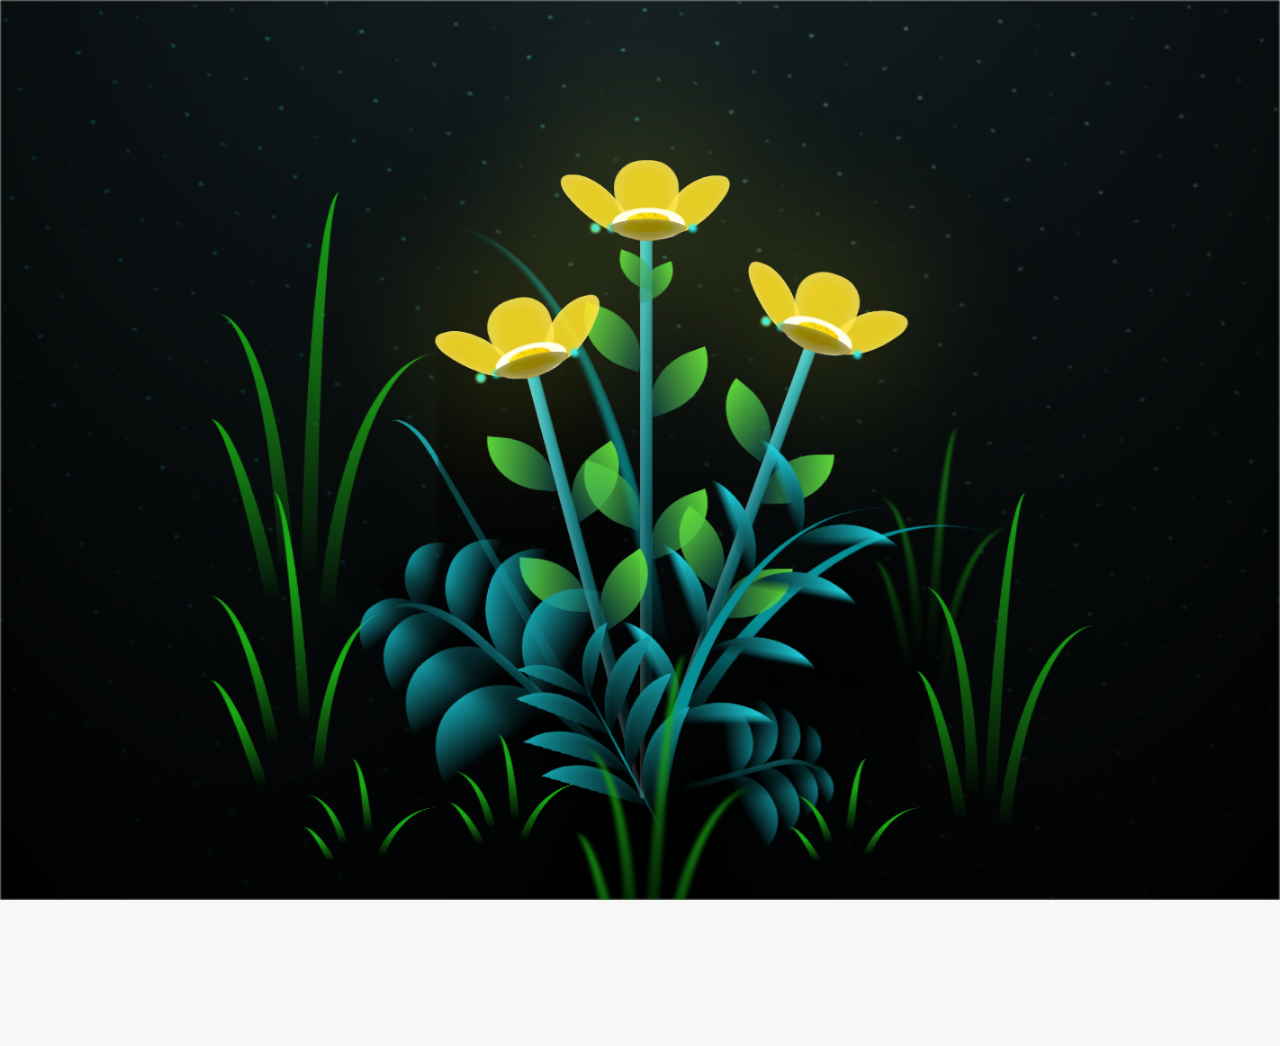
<file: assets/js/14feb.html>
<!DOCTYPE html>
<html lang="es">
  <head>
    <meta charset="UTF-8" />
    <meta http-equiv="X-UA-Compatible" content="IE=edge" />
    <meta name="viewport" content="width=device-width, initial-scale=1.0" />
    <title>❤️Nicole❤️</title>
    <style>
      *,
*::after,
*::before {
  padding: 0;
  margin: 0;
  box-sizing: border-box;
}

:root {
  --dark-color: #000;
}
html, body {
  overflow: hidden;
  height: 100%;
  margin: 0;
}

body {
  display: flex;
  align-items: flex-end;
  justify-content: center;
  min-height: 100vh;
  background-color: var(--dark-color);
  overflow: hidden;
}


.titulo {
  margin-bottom: 180px;
  color: yellow;
  position: absolute;
  top: 20px; 
  left: 50%;
  transform: translateX(-50%); 
  width: 80%;
  font-size: 3vh;
  opacity: 0;
  animation: fadeIn 4s ease-in-out forwards;
  text-align: center;
}
@keyframes fadeIn {
  from {
    opacity: 0;
  }
  to {
    opacity: 1;
  }
}

.night {
  z-index: -1;
  position: absolute;
  left: 50%;
  top: 0;
  transform: translateX(-50%);
  width: 100%;
  height: 100%;
  filter: blur(0.1vmin);
  background-image: radial-gradient(
      ellipse at top,
      transparent 0%,
      var(--dark-color)
    ),
    radial-gradient(
      ellipse at bottom,
      var(--dark-color),
      rgba(145, 233, 255, 0.2)
    ),
    repeating-linear-gradient(
      220deg,
      rgb(0, 0, 0) 0px,
      rgb(0, 0, 0) 19px,
      transparent 19px,
      transparent 22px
    ),
    repeating-linear-gradient(
      189deg,
      rgb(0, 0, 0) 0px,
      rgb(0, 0, 0) 19px,
      transparent 19px,
      transparent 22px
    ),
    repeating-linear-gradient(
      148deg,
      rgb(0, 0, 0) 0px,
      rgb(0, 0, 0) 19px,
      transparent 19px,
      transparent 22px
    ),
    linear-gradient(90deg, rgb(0, 255, 250), rgb(240, 240, 240));
}

.flowers {
  position: relative;
  transform: scale(0.9);
  /*margin-bottom: 100px;
  */
}

@media only screen and (max-width: 600px) {
.flowers {
      font-size: 14px;
      margin-bottom: 35%;
      letter-spacing: 3px;
      transform: scale(1.0);
}

}

.flower {
  position: absolute;
  bottom: 10vmin;
  transform-origin: bottom center;
  z-index: 10;
  --fl-speed: 0.8s;
}
.flower--1 {
  -webkit-animation: moving-flower-1 4s linear infinite;
  animation: moving-flower-1 4s linear infinite;
}
.flower--1 .flower__line {
  height: 70vmin;
  -webkit-animation-delay: 0.3s;
  animation-delay: 0.3s;
}
.flower--1 .flower__line__leaf--1 {
  -webkit-animation: blooming-leaf-right var(--fl-speed) 1.6s backwards;
  animation: blooming-leaf-right var(--fl-speed) 1.6s backwards;
}
.flower--1 .flower__line__leaf--2 {
  -webkit-animation: blooming-leaf-right var(--fl-speed) 1.4s backwards;
  animation: blooming-leaf-right var(--fl-speed) 1.4s backwards;
}
.flower--1 .flower__line__leaf--3 {
  -webkit-animation: blooming-leaf-left var(--fl-speed) 1.2s backwards;
  animation: blooming-leaf-left var(--fl-speed) 1.2s backwards;
}
.flower--1 .flower__line__leaf--4 {
  -webkit-animation: blooming-leaf-left var(--fl-speed) 1s backwards;
  animation: blooming-leaf-left var(--fl-speed) 1s backwards;
}
.flower--1 .flower__line__leaf--5 {
  -webkit-animation: blooming-leaf-right var(--fl-speed) 1.8s backwards;
  animation: blooming-leaf-right var(--fl-speed) 1.8s backwards;
}
.flower--1 .flower__line__leaf--6 {
  -webkit-animation: blooming-leaf-left var(--fl-speed) 2s backwards;
  animation: blooming-leaf-left var(--fl-speed) 2s backwards;
}
.flower--2 {
  left: 50%;
  transform: rotate(20deg);
  -webkit-animation: moving-flower-2 4s linear infinite;
  animation: moving-flower-2 4s linear infinite;
}
.flower--2 .flower__line {
  height: 60vmin;
  -webkit-animation-delay: 0.6s;
  animation-delay: 0.6s;
}
.flower--2 .flower__line__leaf--1 {
  -webkit-animation: blooming-leaf-right var(--fl-speed) 1.9s backwards;
  animation: blooming-leaf-right var(--fl-speed) 1.9s backwards;
}
.flower--2 .flower__line__leaf--2 {
  -webkit-animation: blooming-leaf-right var(--fl-speed) 1.7s backwards;
  animation: blooming-leaf-right var(--fl-speed) 1.7s backwards;
}
.flower--2 .flower__line__leaf--3 {
  -webkit-animation: blooming-leaf-left var(--fl-speed) 1.5s backwards;
  animation: blooming-leaf-left var(--fl-speed) 1.5s backwards;
}
.flower--2 .flower__line__leaf--4 {
  -webkit-animation: blooming-leaf-left var(--fl-speed) 1.3s backwards;
  animation: blooming-leaf-left var(--fl-speed) 1.3s backwards;
}
.flower--3 {
  left: 50%;
  transform: rotate(-15deg);
  -webkit-animation: moving-flower-3 4s linear infinite;
  animation: moving-flower-3 4s linear infinite;
}
.flower--3 .flower__line {
  -webkit-animation-delay: 0.9s;
  animation-delay: 0.9s;
}
.flower--3 .flower__line__leaf--1 {
  -webkit-animation: blooming-leaf-right var(--fl-speed) 2.5s backwards;
  animation: blooming-leaf-right var(--fl-speed) 2.5s backwards;
}
.flower--3 .flower__line__leaf--2 {
  -webkit-animation: blooming-leaf-right var(--fl-speed) 2.3s backwards;
  animation: blooming-leaf-right var(--fl-speed) 2.3s backwards;
}
.flower--3 .flower__line__leaf--3 {
  -webkit-animation: blooming-leaf-left var(--fl-speed) 2.1s backwards;
  animation: blooming-leaf-left var(--fl-speed) 2.1s backwards;
}
.flower--3 .flower__line__leaf--4 {
  -webkit-animation: blooming-leaf-left var(--fl-speed) 1.9s backwards;
  animation: blooming-leaf-left var(--fl-speed) 1.9s backwards;
}
.flower__leafs {
  position: relative;
  -webkit-animation: blooming-flower 2s backwards;
  animation: blooming-flower 2s backwards;
}
.flower__leafs--1 {
  -webkit-animation-delay: 1.1s;
  animation-delay: 1.1s;
}
.flower__leafs--2 {
  -webkit-animation-delay: 1.4s;
  animation-delay: 1.4s;
}
.flower__leafs--3 {
  -webkit-animation-delay: 1.7s;
  animation-delay: 1.7s;
}
.flower__leafs::after {
  content: "";
  position: absolute;
  left: 0;
  top: 0;
  transform: translate(-50%, -100%);
  width: 8vmin;
  height: 8vmin;
  background-color: #f9fd25;
  /* background-color: #fd2525; */
  filter: blur(10vmin);
}
.flower__leaf {
  position: absolute;
  bottom: 0;
  left: 50%;
  width: 8vmin;
  height: 11vmin;
  border-radius: 51% 49% 47% 53%/44% 45% 55% 69%;
  background-color: #253bfd;
  background-color: #fddd25;
  transform-origin: bottom center;
  opacity: 0.9;
  box-shadow: inset 0 0 2vmin rgba(255, 255, 255, 0.5);
}
.flower__leaf--1 {
  transform: translate(-10%, 1%) rotateY(40deg) rotateX(-50deg);
}
.flower__leaf--2 {
  transform: translate(-50%, -4%) rotateX(40deg);
}
.flower__leaf--3 {
  transform: translate(-90%, 0%) rotateY(45deg) rotateX(50deg);
}
.flower__leaf--4 {
  width: 8vmin;
  height: 8vmin;
  transform-origin: bottom left;
  border-radius: 4vmin 10vmin 4vmin 4vmin;
  transform: translate(0%, 18%) rotateX(70deg) rotate(-43deg);
  background-color: #7c6901;
  z-index: 1;
  opacity: 0.8;
}
.flower__white-circle {
  position: absolute;
  left: -3.5vmin;
  top: -3vmin;
  width: 9vmin;
  height: 4vmin;
  border-radius: 50%;
  background-color: #fff;
}
.flower__white-circle::after {
  content: "";
  position: absolute;
  left: 50%;
  top: 45%;
  transform: translate(-50%, -50%);
  width: 60%;
  height: 60%;
  border-radius: inherit;
  background-image: repeating-linear-gradient(
      135deg,
      rgba(0, 0, 0, 0.03) 0px,
      rgba(0, 0, 0, 0.03) 1px,
      transparent 1px,
      transparent 12px
    ),
    repeating-linear-gradient(
      45deg,
      rgba(0, 0, 0, 0.03) 0px,
      rgba(0, 0, 0, 0.03) 1px,
      transparent 1px,
      transparent 12px
    ),
    repeating-linear-gradient(
      67.5deg,
      rgba(0, 0, 0, 0.03) 0px,
      rgba(0, 0, 0, 0.03) 1px,
      transparent 1px,
      transparent 12px
    ),
    repeating-linear-gradient(
      135deg,
      rgba(0, 0, 0, 0.03) 0px,
      rgba(0, 0, 0, 0.03) 1px,
      transparent 1px,
      transparent 12px
    ),
    repeating-linear-gradient(
      45deg,
      rgba(0, 0, 0, 0.03) 0px,
      rgba(0, 0, 0, 0.03) 1px,
      transparent 1px,
      transparent 12px
    ),
    repeating-linear-gradient(
      112.5deg,
      rgba(0, 0, 0, 0.03) 0px,
      rgba(0, 0, 0, 0.03) 1px,
      transparent 1px,
      transparent 12px
    ),
    repeating-linear-gradient(
      112.5deg,
      rgba(0, 0, 0, 0.03) 0px,
      rgba(0, 0, 0, 0.03) 1px,
      transparent 1px,
      transparent 12px
    ),
    repeating-linear-gradient(
      45deg,
      rgba(0, 0, 0, 0.03) 0px,
      rgba(0, 0, 0, 0.03) 1px,
      transparent 1px,
      transparent 12px
    ),
    repeating-linear-gradient(
      22.5deg,
      rgba(0, 0, 0, 0.03) 0px,
      rgba(0, 0, 0, 0.03) 1px,
      transparent 1px,
      transparent 12px
    ),
    repeating-linear-gradient(
      45deg,
      rgba(0, 0, 0, 0.03) 0px,
      rgba(0, 0, 0, 0.03) 1px,
      transparent 1px,
      transparent 12px
    ),
    repeating-linear-gradient(
      22.5deg,
      rgba(0, 0, 0, 0.03) 0px,
      rgba(0, 0, 0, 0.03) 1px,
      transparent 1px,
      transparent 12px
    ),
    repeating-linear-gradient(
      135deg,
      rgba(0, 0, 0, 0.03) 0px,
      rgba(0, 0, 0, 0.03) 1px,
      transparent 1px,
      transparent 12px
    ),
    repeating-linear-gradient(
      157.5deg,
      rgba(0, 0, 0, 0.03) 0px,
      rgba(0, 0, 0, 0.03) 1px,
      transparent 1px,
      transparent 12px
    ),
    repeating-linear-gradient(
      67.5deg,
      rgba(0, 0, 0, 0.03) 0px,
      rgba(0, 0, 0, 0.03) 1px,
      transparent 1px,
      transparent 12px
    ),
    repeating-linear-gradient(
      67.5deg,
      rgba(0, 0, 0, 0.03) 0px,
      rgba(0, 0, 0, 0.03) 1px,
      transparent 1px,
      transparent 12px
    ),
    linear-gradient(90deg, rgb(255, 235, 18), rgb(255, 206, 0));
}
.flower__line {
  height: 55vmin;
  width: 1.5vmin;
  background-image: linear-gradient(
      to left,
      rgba(0, 0, 0, 0.2),
      transparent,
      rgba(255, 255, 255, 0.2)
    ),
    linear-gradient(to top, transparent 10%, #14757a, #39c6d6);
  box-shadow: inset 0 0 2px rgba(0, 0, 0, 0.5);
  -webkit-animation: grow-flower-tree 4s backwards;
  animation: grow-flower-tree 4s backwards;
}
.flower__line__leaf {
  --w: 7vmin;
  --h: calc(var(--w) + 2vmin);
  position: absolute;
  top: 20%;
  left: 90%;
  width: var(--w);
  height: var(--h);
  border-top-right-radius: var(--h);
  border-bottom-left-radius: var(--h);
  background-image: linear-gradient(to top, rgba(20, 117, 122, 0.4), #5ed639);
}
.flower__line__leaf--1 {
  transform: rotate(70deg) rotateY(30deg);
}
.flower__line__leaf--2 {
  top: 45%;
  transform: rotate(70deg) rotateY(30deg);
}
.flower__line__leaf--3,
.flower__line__leaf--4,
.flower__line__leaf--6 {
  border-top-right-radius: 0;
  border-bottom-left-radius: 0;
  border-top-left-radius: var(--h);
  border-bottom-right-radius: var(--h);
  left: -460%;
  top: 12%;
  transform: rotate(-70deg) rotateY(30deg);
}
.flower__line__leaf--4 {
  top: 40%;
}
.flower__line__leaf--5 {
  top: 0;
  transform-origin: left;
  transform: rotate(70deg) rotateY(30deg) scale(0.6);
}
.flower__line__leaf--6 {
  top: -2%;
  left: -450%;
  transform-origin: right;
  transform: rotate(-70deg) rotateY(30deg) scale(0.6);
}
.flower__light {
  position: absolute;
  bottom: 0vmin;
  width: 1vmin;
  height: 1vmin;
  background-color: rgb(255, 251, 0);
  border-radius: 50%;
  filter: blur(0.2vmin);
  -webkit-animation: light-ans 4s linear infinite backwards;
  animation: light-ans 4s linear infinite backwards;
}
.flower__light:nth-child(odd) {
  background-color: #23f0ff;
}
.flower__light--1 {
  left: -2vmin;
  -webkit-animation-delay: 1s;
  animation-delay: 1s;
}
.flower__light--2 {
  left: 3vmin;
  -webkit-animation-delay: 0.5s;
  animation-delay: 0.5s;
}
.flower__light--3 {
  left: -6vmin;
  -webkit-animation-delay: 0.3s;
  animation-delay: 0.3s;
}
.flower__light--4 {
  left: 6vmin;
  -webkit-animation-delay: 0.9s;
  animation-delay: 0.9s;
}
.flower__light--5 {
  left: -1vmin;
  -webkit-animation-delay: 1.5s;
  animation-delay: 1.5s;
}
.flower__light--6 {
  left: -4vmin;
  -webkit-animation-delay: 3s;
  animation-delay: 3s;
}
.flower__light--7 {
  left: 3vmin;
  -webkit-animation-delay: 2s;
  animation-delay: 2s;
}
.flower__light--8 {
  left: -6vmin;
  -webkit-animation-delay: 3.5s;
  animation-delay: 3.5s;
}
.flower__grass {
  --c: #159faa;
  --line-w: 1.5vmin;
  position: absolute;
  bottom: 12vmin;
  left: -7vmin;
  display: flex;
  flex-direction: column;
  align-items: flex-end;
  z-index: 20;
  transform-origin: bottom center;
  transform: rotate(-48deg) rotateY(40deg);
}
.flower__grass--1 {
  -webkit-animation: moving-grass 2s linear infinite;
  animation: moving-grass 2s linear infinite;
}
.flower__grass--2 {
  left: 2vmin;
  bottom: 10vmin;
  transform: scale(0.5) rotate(75deg) rotateX(10deg) rotateY(-200deg);
  opacity: 0.8;
  z-index: 0;
  -webkit-animation: moving-grass--2 1.5s linear infinite;
  animation: moving-grass--2 1.5s linear infinite;
}
.flower__grass--top {
  width: 7vmin;
  height: 10vmin;
  border-top-right-radius: 100%;
  border-right: var(--line-w) solid var(--c);
  transform-origin: bottom center;
  transform: rotate(-2deg);
}
.flower__grass--bottom {
  margin-top: -2px;
  width: var(--line-w);
  height: 25vmin;
  background-image: linear-gradient(to top, transparent, var(--c));
}
.flower__grass__leaf {
  --size: 10vmin;
  position: absolute;
  width: calc(var(--size) * 2.1);
  height: var(--size);
  border-top-left-radius: var(--size);
  border-top-right-radius: var(--size);
  background-image: linear-gradient(
    to top,
    transparent,
    transparent 30%,
    var(--c)
  );
  z-index: 100;
}
.flower__grass__leaf--1 {
  top: -6%;
  left: 30%;
  --size: 6vmin;
  transform: rotate(-20deg);
  -webkit-animation: growing-grass-ans--1 2s 2.6s backwards;
  animation: growing-grass-ans--1 2s 2.6s backwards;
}
@-webkit-keyframes growing-grass-ans--1 {
  0% {
    transform-origin: bottom left;
    transform: rotate(-20deg) scale(0);
  }
}
@keyframes growing-grass-ans--1 {
  0% {
    transform-origin: bottom left;
    transform: rotate(-20deg) scale(0);
  }
}
.flower__grass__leaf--2 {
  top: -5%;
  left: -110%;
  --size: 6vmin;
  transform: rotate(10deg);
  -webkit-animation: growing-grass-ans--2 2s 2.4s linear backwards;
  animation: growing-grass-ans--2 2s 2.4s linear backwards;
}
@-webkit-keyframes growing-grass-ans--2 {
  0% {
    transform-origin: bottom right;
    transform: rotate(10deg) scale(0);
  }
}
@keyframes growing-grass-ans--2 {
  0% {
    transform-origin: bottom right;
    transform: rotate(10deg) scale(0);
  }
}
.flower__grass__leaf--3 {
  top: 5%;
  left: 60%;
  --size: 8vmin;
  transform: rotate(-18deg) rotateX(-20deg);
  -webkit-animation: growing-grass-ans--3 2s 2.2s linear backwards;
  animation: growing-grass-ans--3 2s 2.2s linear backwards;
}
@-webkit-keyframes growing-grass-ans--3 {
  0% {
    transform-origin: bottom left;
    transform: rotate(-18deg) rotateX(-20deg) scale(0);
  }
}
@keyframes growing-grass-ans--3 {
  0% {
    transform-origin: bottom left;
    transform: rotate(-18deg) rotateX(-20deg) scale(0);
  }
}
.flower__grass__leaf--4 {
  top: 6%;
  left: -135%;
  --size: 8vmin;
  transform: rotate(2deg);
  -webkit-animation: growing-grass-ans--4 2s 2s linear backwards;
  animation: growing-grass-ans--4 2s 2s linear backwards;
}
@-webkit-keyframes growing-grass-ans--4 {
  0% {
    transform-origin: bottom right;
    transform: rotate(2deg) scale(0);
  }
}
@keyframes growing-grass-ans--4 {
  0% {
    transform-origin: bottom right;
    transform: rotate(2deg) scale(0);
  }
}
.flower__grass__leaf--5 {
  top: 20%;
  left: 60%;
  --size: 10vmin;
  transform: rotate(-24deg) rotateX(-20deg);
  -webkit-animation: growing-grass-ans--5 2s 1.8s linear backwards;
  animation: growing-grass-ans--5 2s 1.8s linear backwards;
}
@-webkit-keyframes growing-grass-ans--5 {
  0% {
    transform-origin: bottom left;
    transform: rotate(-24deg) rotateX(-20deg) scale(0);
  }
}
@keyframes growing-grass-ans--5 {
  0% {
    transform-origin: bottom left;
    transform: rotate(-24deg) rotateX(-20deg) scale(0);
  }
}
.flower__grass__leaf--6 {
  top: 22%;
  left: -180%;
  --size: 10vmin;
  transform: rotate(10deg);
  -webkit-animation: growing-grass-ans--6 2s 1.6s linear backwards;
  animation: growing-grass-ans--6 2s 1.6s linear backwards;
}
@-webkit-keyframes growing-grass-ans--6 {
  0% {
    transform-origin: bottom right;
    transform: rotate(10deg) scale(0);
  }
}
@keyframes growing-grass-ans--6 {
  0% {
    transform-origin: bottom right;
    transform: rotate(10deg) scale(0);
  }
}
.flower__grass__leaf--7 {
  top: 39%;
  left: 70%;
  --size: 10vmin;
  transform: rotate(-10deg);
  -webkit-animation: growing-grass-ans--7 2s 1.4s linear backwards;
  animation: growing-grass-ans--7 2s 1.4s linear backwards;
}
@-webkit-keyframes growing-grass-ans--7 {
  0% {
    transform-origin: bottom left;
    transform: rotate(-10deg) scale(0);
  }
}
@keyframes growing-grass-ans--7 {
  0% {
    transform-origin: bottom left;
    transform: rotate(-10deg) scale(0);
  }
}
.flower__grass__leaf--8 {
  top: 40%;
  left: -215%;
  --size: 11vmin;
  transform: rotate(10deg);
  -webkit-animation: growing-grass-ans--8 2s 1.2s linear backwards;
  animation: growing-grass-ans--8 2s 1.2s linear backwards;
}
@-webkit-keyframes growing-grass-ans--8 {
  0% {
    transform-origin: bottom right;
    transform: rotate(10deg) scale(0);
  }
}
@keyframes growing-grass-ans--8 {
  0% {
    transform-origin: bottom right;
    transform: rotate(10deg) scale(0);
  }
}
.flower__grass__overlay {
  position: absolute;
  top: -10%;
  right: 0%;
  width: 100%;
  height: 100%;
  background-color: rgba(0, 0, 0, 0.6);
  filter: blur(1.5vmin);
  z-index: 100;
}
.flower__g-long {
  --w: 2vmin;
  --h: 6vmin;
  --c: #159faa;
  position: absolute;
  bottom: 10vmin;
  left: -3vmin;
  transform-origin: bottom center;
  transform: rotate(-30deg) rotateY(-20deg);
  display: flex;
  flex-direction: column;
  align-items: flex-end;
  -webkit-animation: flower-g-long-ans 3s linear infinite;
  animation: flower-g-long-ans 3s linear infinite;
}
@-webkit-keyframes flower-g-long-ans {
  0%,
  100% {
    transform: rotate(-30deg) rotateY(-20deg);
  }
  50% {
    transform: rotate(-32deg) rotateY(-20deg);
  }
}
@keyframes flower-g-long-ans {
  0%,
  100% {
    transform: rotate(-30deg) rotateY(-20deg);
  }
  50% {
    transform: rotate(-32deg) rotateY(-20deg);
  }
}
.flower__g-long__top {
  top: calc(var(--h) * -1);
  width: calc(var(--w) + 1vmin);
  height: var(--h);
  border-top-right-radius: 100%;
  border-right: 0.7vmin solid var(--c);
  transform: translate(-0.7vmin, 1vmin);
}
.flower__g-long__bottom {
  width: var(--w);
  height: 50vmin;
  transform-origin: bottom center;
  background-image: linear-gradient(to top, transparent 30%, var(--c));
  box-shadow: inset 0 0 2px rgba(0, 0, 0, 0.5);
  -webkit-clip-path: polygon(35% 0, 65% 1%, 100% 100%, 0% 100%);
  clip-path: polygon(35% 0, 65% 1%, 100% 100%, 0% 100%);
}
.flower__g-right {
  position: absolute;
  bottom: 6vmin;
  left: -2vmin;
  transform-origin: bottom left;
  transform: rotate(20deg);
}
.flower__g-right .leaf {
  width: 30vmin;
  height: 50vmin;
  border-top-left-radius: 100%;
  border-left: 2vmin solid #079097;
  background-image: linear-gradient(
    to bottom,
    transparent,
    var(--dark-color) 60%
  );
  -webkit-mask-image: linear-gradient(to top, transparent 30%, #079097 60%);
}
.flower__g-right--1 {
  -webkit-animation: flower-g-right-ans 2.5s linear infinite;
  animation: flower-g-right-ans 2.5s linear infinite;
}
.flower__g-right--2 {
  left: 5vmin;
  transform: rotateY(-180deg);
  -webkit-animation: flower-g-right-ans--2 3s linear infinite;
  animation: flower-g-right-ans--2 3s linear infinite;
}
.flower__g-right--2 .leaf {
  height: 75vmin;
  filter: blur(0.3vmin);
  opacity: 0.8;
}
@-webkit-keyframes flower-g-right-ans {
  0%,
  100% {
    transform: rotate(20deg);
  }
  50% {
    transform: rotate(24deg) rotateX(-20deg);
  }
}
@keyframes flower-g-right-ans {
  0%,
  100% {
    transform: rotate(20deg);
  }
  50% {
    transform: rotate(24deg) rotateX(-20deg);
  }
}
@-webkit-keyframes flower-g-right-ans--2 {
  0%,
  100% {
    transform: rotateY(-180deg) rotate(0deg) rotateX(-20deg);
  }
  50% {
    transform: rotateY(-180deg) rotate(6deg) rotateX(-20deg);
  }
}
@keyframes flower-g-right-ans--2 {
  0%,
  100% {
    transform: rotateY(-180deg) rotate(0deg) rotateX(-20deg);
  }
  50% {
    transform: rotateY(-180deg) rotate(6deg) rotateX(-20deg);
  }
}
.flower__g-front {
  position: absolute;
  bottom: 6vmin;
  left: 2.5vmin;
  z-index: 100;
  transform-origin: bottom center;
  transform: rotate(-28deg) rotateY(30deg) scale(1.04);
  -webkit-animation: flower__g-front-ans 2s linear infinite;
  animation: flower__g-front-ans 2s linear infinite;
}
@-webkit-keyframes flower__g-front-ans {
  0%,
  100% {
    transform: rotate(-28deg) rotateY(30deg) scale(1.04);
  }
  50% {
    transform: rotate(-35deg) rotateY(40deg) scale(1.04);
  }
}
@keyframes flower__g-front-ans {
  0%,
  100% {
    transform: rotate(-28deg) rotateY(30deg) scale(1.04);
  }
  50% {
    transform: rotate(-35deg) rotateY(40deg) scale(1.04);
  }
}
.flower__g-front__line {
  width: 0.3vmin;
  height: 20vmin;
  background-image: linear-gradient(
    to top,
    transparent,
    #079097,
    transparent 100%
  );
  position: relative;
}
.flower__g-front__leaf-wrapper {
  position: absolute;
  top: 0;
  left: 0;
  transform-origin: bottom left;
  transform: rotate(10deg);
}
.flower__g-front__leaf-wrapper:nth-child(even) {
  left: 0vmin;
  transform: rotateY(-180deg) rotate(5deg);
  -webkit-animation: flower__g-front__leaf-left-ans 1s ease-in backwards;
  animation: flower__g-front__leaf-left-ans 1s ease-in backwards;
}
.flower__g-front__leaf-wrapper:nth-child(odd) {
  -webkit-animation: flower__g-front__leaf-ans 1s ease-in backwards;
  animation: flower__g-front__leaf-ans 1s ease-in backwards;
}
.flower__g-front__leaf-wrapper--1 {
  top: -8vmin;
  transform: scale(0.7);
  -webkit-animation: flower__g-front__leaf-ans 1s 5.5s ease-in backwards !important;
  animation: flower__g-front__leaf-ans 1s 5.5s ease-in backwards !important;
}
.flower__g-front__leaf-wrapper--2 {
  top: -8vmin;
  transform: rotateY(-180deg) scale(0.7) !important;
  -webkit-animation: flower__g-front__leaf-left-ans-2 1s 4.6s ease-in backwards !important;
  animation: flower__g-front__leaf-left-ans-2 1s 4.6s ease-in backwards !important;
}
.flower__g-front__leaf-wrapper--3 {
  top: -3vmin;
  -webkit-animation: flower__g-front__leaf-ans 1s 4.6s ease-in backwards;
  animation: flower__g-front__leaf-ans 1s 4.6s ease-in backwards;
}
.flower__g-front__leaf-wrapper--4 {
  top: -3vmin;
  transform: rotateY(-180deg) scale(0.9) !important;
  -webkit-animation: flower__g-front__leaf-left-ans-2 1s 4.6s ease-in backwards !important;
  animation: flower__g-front__leaf-left-ans-2 1s 4.6s ease-in backwards !important;
}
@-webkit-keyframes flower__g-front__leaf-left-ans-2 {
  0% {
    transform: rotateY(-180deg) scale(0);
  }
}
@keyframes flower__g-front__leaf-left-ans-2 {
  0% {
    transform: rotateY(-180deg) scale(0);
  }
}
.flower__g-front__leaf-wrapper--5,
.flower__g-front__leaf-wrapper--6 {
  top: 2vmin;
}
.flower__g-front__leaf-wrapper--7,
.flower__g-front__leaf-wrapper--8 {
  top: 6.5vmin;
}
.flower__g-front__leaf-wrapper--2 {
  -webkit-animation-delay: 5.2s !important;
  animation-delay: 5.2s !important;
}
.flower__g-front__leaf-wrapper--3 {
  -webkit-animation-delay: 4.9s !important;
  animation-delay: 4.9s !important;
}
.flower__g-front__leaf-wrapper--5 {
  -webkit-animation-delay: 4.3s !important;
  animation-delay: 4.3s !important;
}
.flower__g-front__leaf-wrapper--6 {
  -webkit-animation-delay: 4.1s !important;
  animation-delay: 4.1s !important;
}
.flower__g-front__leaf-wrapper--7 {
  -webkit-animation-delay: 3.8s !important;
  animation-delay: 3.8s !important;
}
.flower__g-front__leaf-wrapper--8 {
  -webkit-animation-delay: 3.5s !important;
  animation-delay: 3.5s !important;
}
@-webkit-keyframes flower__g-front__leaf-ans {
  0% {
    transform: rotate(10deg) scale(0);
  }
}
@keyframes flower__g-front__leaf-ans {
  0% {
    transform: rotate(10deg) scale(0);
  }
}
@-webkit-keyframes flower__g-front__leaf-left-ans {
  0% {
    transform: rotateY(-180deg) rotate(5deg) scale(0);
  }
}
@keyframes flower__g-front__leaf-left-ans {
  0% {
    transform: rotateY(-180deg) rotate(5deg) scale(0);
  }
}
.flower__g-front__leaf {
  width: 10vmin;
  height: 10vmin;
  border-radius: 100% 0% 0% 100%/100% 100% 0% 0%;
  box-shadow: inset 0 2px 1vmin hsla(184deg, 97%, 58%, 0.2);
  background-image: linear-gradient(
      to bottom left,
      transparent,
      var(--dark-color)
    ),
    linear-gradient(to bottom right, #159faa 50%, transparent 50%, transparent);
  -webkit-mask-image: linear-gradient(
    to bottom right,
    #159faa 50%,
    transparent 50%,
    transparent
  );
  mask-image: linear-gradient(
    to bottom right,
    #159faa 50%,
    transparent 50%,
    transparent
  );
}
.flower__g-fr {
  position: absolute;
  bottom: -4vmin;
  left: vmin;
  transform-origin: bottom left;
  z-index: 10;
  -webkit-animation: flower__g-fr-ans 2s linear infinite;
  animation: flower__g-fr-ans 2s linear infinite;
}
@-webkit-keyframes flower__g-fr-ans {
  0%,
  100% {
    transform: rotate(2deg);
  }
  50% {
    transform: rotate(4deg);
  }
}
@keyframes flower__g-fr-ans {
  0%,
  100% {
    transform: rotate(2deg);
  }
  50% {
    transform: rotate(4deg);
  }
}
.flower__g-fr .leaf {
  width: 30vmin;
  height: 50vmin;
  border-top-left-radius: 100%;
  border-left: 2vmin solid #079097;
  -webkit-mask-image: linear-gradient(to top, transparent 25%, #079097 50%);
  position: relative;
  z-index: 1;
}
.flower__g-fr__leaf {
  position: absolute;
  top: 0;
  left: 0;
  width: 10vmin;
  height: 10vmin;
  border-radius: 100% 0% 0% 100%/100% 100% 0% 0%;
  box-shadow: inset 0 2px 1vmin hsla(184deg, 97%, 58%, 0.2);
  background-image: linear-gradient(
      to bottom left,
      transparent,
      var(--dark-color) 98%
    ),
    linear-gradient(to bottom right, #23f0ff 45%, transparent 50%, transparent);
  -webkit-mask-image: linear-gradient(
    135deg,
    #159faa 40%,
    transparent 50%,
    transparent
  );
}
.flower__g-fr__leaf--1 {
  left: 20vmin;
  transform: rotate(45deg);
  -webkit-animation: flower__g-fr-leaft-ans-1 0.5s 5.2s linear backwards;
  animation: flower__g-fr-leaft-ans-1 0.5s 5.2s linear backwards;
}
@-webkit-keyframes flower__g-fr-leaft-ans-1 {
  0% {
    transform-origin: left;
    transform: rotate(45deg) scale(0);
  }
}
@keyframes flower__g-fr-leaft-ans-1 {
  0% {
    transform-origin: left;
    transform: rotate(45deg) scale(0);
  }
}
.flower__g-fr__leaf--2 {
  left: 12vmin;
  top: -7vmin;
  transform: rotate(25deg) rotateY(-180deg);
  -webkit-animation: flower__g-fr-leaft-ans-6 0.5s 5s linear backwards;
  animation: flower__g-fr-leaft-ans-6 0.5s 5s linear backwards;
}
.flower__g-fr__leaf--3 {
  left: 15vmin;
  top: 6vmin;
  transform: rotate(55deg);
  -webkit-animation: flower__g-fr-leaft-ans-5 0.5s 4.8s linear backwards;
  animation: flower__g-fr-leaft-ans-5 0.5s 4.8s linear backwards;
}
.flower__g-fr__leaf--4 {
  left: 6vmin;
  top: -2vmin;
  transform: rotate(25deg) rotateY(-180deg);
  -webkit-animation: flower__g-fr-leaft-ans-6 0.5s 4.6s linear backwards;
  animation: flower__g-fr-leaft-ans-6 0.5s 4.6s linear backwards;
}
.flower__g-fr__leaf--5 {
  left: 10vmin;
  top: 14vmin;
  transform: rotate(55deg);
  -webkit-animation: flower__g-fr-leaft-ans-5 0.5s 4.4s linear backwards;
  animation: flower__g-fr-leaft-ans-5 0.5s 4.4s linear backwards;
}
@-webkit-keyframes flower__g-fr-leaft-ans-5 {
  0% {
    transform-origin: left;
    transform: rotate(55deg) scale(0);
  }
}
@keyframes flower__g-fr-leaft-ans-5 {
  0% {
    transform-origin: left;
    transform: rotate(55deg) scale(0);
  }
}
.flower__g-fr__leaf--6 {
  left: 0vmin;
  top: 6vmin;
  transform: rotate(25deg) rotateY(-180deg);
  -webkit-animation: flower__g-fr-leaft-ans-6 0.5s 4.2s linear backwards;
  animation: flower__g-fr-leaft-ans-6 0.5s 4.2s linear backwards;
}
@-webkit-keyframes flower__g-fr-leaft-ans-6 {
  0% {
    transform-origin: right;
    transform: rotate(25deg) rotateY(-180deg) scale(0);
  }
}
@keyframes flower__g-fr-leaft-ans-6 {
  0% {
    transform-origin: right;
    transform: rotate(25deg) rotateY(-180deg) scale(0);
  }
}
.flower__g-fr__leaf--7 {
  left: 5vmin;
  top: 22vmin;
  transform: rotate(45deg);
  -webkit-animation: flower__g-fr-leaft-ans-7 0.5s 4s linear backwards;
  animation: flower__g-fr-leaft-ans-7 0.5s 4s linear backwards;
}
@-webkit-keyframes flower__g-fr-leaft-ans-7 {
  0% {
    transform-origin: left;
    transform: rotate(45deg) scale(0);
  }
}
@keyframes flower__g-fr-leaft-ans-7 {
  0% {
    transform-origin: left;
    transform: rotate(45deg) scale(0);
  }
}
.flower__g-fr__leaf--8 {
  left: -4vmin;
  top: 15vmin;
  transform: rotate(15deg) rotateY(-180deg);
  -webkit-animation: flower__g-fr-leaft-ans-8 0.5s 3.8s linear backwards;
  animation: flower__g-fr-leaft-ans-8 0.5s 3.8s linear backwards;
}
@-webkit-keyframes flower__g-fr-leaft-ans-8 {
  0% {
    transform-origin: right;
    transform: rotate(15deg) rotateY(-180deg) scale(0);
  }
}
@keyframes flower__g-fr-leaft-ans-8 {
  0% {
    transform-origin: right;
    transform: rotate(15deg) rotateY(-180deg) scale(0);
  }
}

.long-g {
  position: absolute;
  bottom: 25vmin;
  left: -42vmin;
  transform-origin: bottom left;
}
.long-g--1 {
  bottom: 0vmin;
  transform: scale(0.8) rotate(-5deg);
}
.long-g--1 .leaf {
  -webkit-mask-image: linear-gradient(
    to top,
    transparent 40%,
    #079097 80%
  ) !important;
}
.long-g--1 .leaf--1 {
  --w: 5vmin;
  --h: 60vmin;
  left: -2vmin;
  transform: rotate(3deg) rotateY(-180deg);
}
.long-g--2,
.long-g--3 {
  bottom: -3vmin;
  left: -35vmin;
  transform-origin: center;
  transform: scale(0.6) rotateX(60deg);
}
.long-g--2 .leaf,
.long-g--3 .leaf {
  -webkit-mask-image: linear-gradient(
    to top,
    transparent 50%,
    #079097 80%
  ) !important;
}
.long-g--2 .leaf--1,
.long-g--3 .leaf--1 {
  left: -1vmin;
  transform: rotateY(-180deg);
}
.long-g--3 {
  left: -17vmin;
  bottom: 0vmin;
}
.long-g--3 .leaf {
  -webkit-mask-image: linear-gradient(
    to top,
    transparent 40%,
    #079097 80%
  ) !important;
}
.long-g--4 {
  left: 25vmin;
  bottom: -3vmin;
  transform-origin: center;
  transform: scale(0.6) rotateX(60deg);
}
.long-g--4 .leaf {
  -webkit-mask-image: linear-gradient(
    to top,
    transparent 50%,
    #079097 80%
  ) !important;
}
.long-g--5 {
  left: 42vmin;
  bottom: 0vmin;
  transform: scale(0.8) rotate(2deg);
}
.long-g--6 {
  left: 0vmin;
  bottom: -20vmin;
  z-index: 100;
  filter: blur(0.3vmin);
  transform: scale(0.8) rotate(2deg);
}
.long-g--7 {
  left: 35vmin;
  bottom: 20vmin;
  z-index: -1;
  filter: blur(0.3vmin);
  transform: scale(0.6) rotate(2deg);
  opacity: 0.7;
}
.long-g .leaf {
  --w: 15vmin;
  --h: 40vmin;
  --c: #1aaa15;
  position: absolute;
  bottom: 0;
  width: var(--w);
  height: var(--h);
  border-top-left-radius: 100%;
  border-left: 2vmin solid var(--c);
  -webkit-mask-image: linear-gradient(
    to top,
    transparent 20%,
    var(--dark-color)
  );
  transform-origin: bottom center;
}
.long-g .leaf--0 {
  left: 2vmin;
  -webkit-animation: leaf-ans-1 4s linear infinite;
  animation: leaf-ans-1 4s linear infinite;
}
.long-g .leaf--1 {
  --w: 5vmin;
  --h: 60vmin;
  -webkit-animation: leaf-ans-1 4s linear infinite;
  animation: leaf-ans-1 4s linear infinite;
}
.long-g .leaf--2 {
  --w: 10vmin;
  --h: 40vmin;
  left: -0.5vmin;
  bottom: 5vmin;
  transform-origin: bottom left;
  transform: rotateY(-180deg);
  -webkit-animation: leaf-ans-2 3s linear infinite;
  animation: leaf-ans-2 3s linear infinite;
}
.long-g .leaf--3 {
  --w: 5vmin;
  --h: 30vmin;
  left: -1vmin;
  bottom: 3.2vmin;
  transform-origin: bottom left;
  transform: rotate(-10deg) rotateY(-180deg);
  -webkit-animation: leaf-ans-3 3s linear infinite;
  animation: leaf-ans-3 3s linear infinite;
}

@-webkit-keyframes leaf-ans-1 {
  0%,
  100% {
    transform: rotate(-5deg) scale(1);
  }
  50% {
    transform: rotate(5deg) scale(1.1);
  }
}

@keyframes leaf-ans-1 {
  0%,
  100% {
    transform: rotate(-5deg) scale(1);
  }
  50% {
    transform: rotate(5deg) scale(1.1);
  }
}
@-webkit-keyframes leaf-ans-2 {
  0%,
  100% {
    transform: rotateY(-180deg) rotate(5deg);
  }
  50% {
    transform: rotateY(-180deg) rotate(0deg) scale(1.1);
  }
}
@keyframes leaf-ans-2 {
  0%,
  100% {
    transform: rotateY(-180deg) rotate(5deg);
  }
  50% {
    transform: rotateY(-180deg) rotate(0deg) scale(1.1);
  }
}
@-webkit-keyframes leaf-ans-3 {
  0%,
  100% {
    transform: rotate(-10deg) rotateY(-180deg);
  }
  50% {
    transform: rotate(-20deg) rotateY(-180deg);
  }
}
@keyframes leaf-ans-3 {
  0%,
  100% {
    transform: rotate(-10deg) rotateY(-180deg);
  }
  50% {
    transform: rotate(-20deg) rotateY(-180deg);
  }
}
.grow-ans {
  -webkit-animation: grow-ans 2s var(--d) backwards;
  animation: grow-ans 2s var(--d) backwards;
}

@-webkit-keyframes grow-ans {
  0% {
    transform: scale(0);
    opacity: 0;
  }
}

@keyframes grow-ans {
  0% {
    transform: scale(0);
    opacity: 0;
  }
}
@-webkit-keyframes light-ans {
  0% {
    opacity: 0;
    transform: translateY(0vmin);
  }
  25% {
    opacity: 1;
    transform: translateY(-5vmin) translateX(-2vmin);
  }
  50% {
    opacity: 1;
    transform: translateY(-15vmin) translateX(2vmin);
    filter: blur(0.2vmin);
  }
  75% {
    transform: translateY(-20vmin) translateX(-2vmin);
    filter: blur(0.2vmin);
  }
  100% {
    transform: translateY(-30vmin);
    opacity: 0;
    filter: blur(1vmin);
  }
}
@keyframes light-ans {
  0% {
    opacity: 0;
    transform: translateY(0vmin);
  }
  25% {
    opacity: 1;
    transform: translateY(-5vmin) translateX(-2vmin);
  }
  50% {
    opacity: 1;
    transform: translateY(-15vmin) translateX(2vmin);
    filter: blur(0.2vmin);
  }
  75% {
    transform: translateY(-20vmin) translateX(-2vmin);
    filter: blur(0.2vmin);
  }
  100% {
    transform: translateY(-30vmin);
    opacity: 0;
    filter: blur(1vmin);
  }
}
@-webkit-keyframes moving-flower-1 {
  0%,
  100% {
    transform: rotate(2deg);
  }
  50% {
    transform: rotate(-2deg);
  }
}
@keyframes moving-flower-1 {
  0%,
  100% {
    transform: rotate(2deg);
  }
  50% {
    transform: rotate(-2deg);
  }
}
@-webkit-keyframes moving-flower-2 {
  0%,
  100% {
    transform: rotate(18deg);
  }
  50% {
    transform: rotate(14deg);
  }
}
@keyframes moving-flower-2 {
  0%,
  100% {
    transform: rotate(18deg);
  }
  50% {
    transform: rotate(14deg);
  }
}
@-webkit-keyframes moving-flower-3 {
  0%,
  100% {
    transform: rotate(-18deg);
  }
  50% {
    transform: rotate(-20deg) rotateY(-10deg);
  }
}
@keyframes moving-flower-3 {
  0%,
  100% {
    transform: rotate(-18deg);
  }
  50% {
    transform: rotate(-20deg) rotateY(-10deg);
  }
}
@-webkit-keyframes blooming-leaf-right {
  0% {
    transform-origin: left;
    transform: rotate(70deg) rotateY(30deg) scale(0);
  }
}
@keyframes blooming-leaf-right {
  0% {
    transform-origin: left;
    transform: rotate(70deg) rotateY(30deg) scale(0);
  }
}
@-webkit-keyframes blooming-leaf-left {
  0% {
    transform-origin: right;
    transform: rotate(-70deg) rotateY(30deg) scale(0);
  }
}
@keyframes blooming-leaf-left {
  0% {
    transform-origin: right;
    transform: rotate(-70deg) rotateY(30deg) scale(0);
  }
}
@-webkit-keyframes grow-flower-tree {
  0% {
    height: 0;
    border-radius: 1vmin;
  }
}
@keyframes grow-flower-tree {
  0% {
    height: 0;
    border-radius: 1vmin;
  }
}
@-webkit-keyframes blooming-flower {
  0% {
    transform: scale(0);
  }
}
@keyframes blooming-flower {
  0% {
    transform: scale(0);
  }
}
@-webkit-keyframes moving-grass {
  0%,
  100% {
    transform: rotate(-48deg) rotateY(40deg);
  }
  50% {
    transform: rotate(-50deg) rotateY(40deg);
  }
}
@keyframes moving-grass {
  0%,
  100% {
    transform: rotate(-48deg) rotateY(40deg);
  }
  50% {
    transform: rotate(-50deg) rotateY(40deg);
  }
}
@-webkit-keyframes moving-grass--2 {
  0%,
  100% {
    transform: scale(0.5) rotate(75deg) rotateX(10deg) rotateY(-200deg);
  }
  50% {
    transform: scale(0.5) rotate(79deg) rotateX(10deg) rotateY(-200deg);
  }
}
@keyframes moving-grass--2 {
  0%,
  100% {
    transform: scale(0.5) rotate(75deg) rotateX(10deg) rotateY(-200deg);
  }
  50% {
    transform: scale(0.5) rotate(79deg) rotateX(10deg) rotateY(-200deg);
  }
}
.growing-grass {
  -webkit-animation: growing-grass-ans 1s 2s backwards;
  animation: growing-grass-ans 1s 2s backwards;
}

@-webkit-keyframes growing-grass-ans {
  0% {
    transform: scale(0);
  }
}

@keyframes growing-grass-ans {
  0% {
    transform: scale(0);
  }
}

body, h1, p {
  margin: 0;
  padding: 0;
}

body {
  font-family: 'Arial', sans-serif;
  background-color: #f7f7f7;
  color: #333;
}

.container {
  max-width: 1200px;
  margin: 0 auto;
  padding: 20px;
}

h1 {
  font-size: 2em;
  line-height: 1.5;
  margin-bottom: 20px;
}

@media screen and (max-width: 600px) {
  h1 {
      font-size: 1.5em;
  }
}

@media screen and (min-width: 601px) and (max-width: 1024px) {
  h1 {
      font-size: 1.8em;
  }
}

@media screen and (min-width: 1025px) {
  h1 {
      font-size: 2em;
  }
}


    </style>
  </head>
  <body class="container">
    <h1 class="titulo">
      Las flores amarillas simbolizan la felicidad. <br>
      ❤️ Tú eres la mía, Feliz San Valentin BB ❤️</h1>
  
    <div class="night"></div>
    <div class="flowers">
      <div class="flower flower--1">
        <div class="flower__leafs flower__leafs--1">
          <div class="flower__leaf flower__leaf--1"></div>
          <div class="flower__leaf flower__leaf--2"></div>
          <div class="flower__leaf flower__leaf--3"></div>
          <div class="flower__leaf flower__leaf--4"></div>
          <div class="flower__white-circle"></div>

          <div class="flower__light flower__light--1"></div>
          <div class="flower__light flower__light--2"></div>
          <div class="flower__light flower__light--3"></div>
          <div class="flower__light flower__light--4"></div>
          <div class="flower__light flower__light--5"></div>
          <div class="flower__light flower__light--6"></div>
          <div class="flower__light flower__light--7"></div>
          <div class="flower__light flower__light--8"></div>
        </div>
        <div class="flower__line">
          <div class="flower__line__leaf flower__line__leaf--1"></div>
          <div class="flower__line__leaf flower__line__leaf--2"></div>
          <div class="flower__line__leaf flower__line__leaf--3"></div>
          <div class="flower__line__leaf flower__line__leaf--4"></div>
          <div class="flower__line__leaf flower__line__leaf--5"></div>
          <div class="flower__line__leaf flower__line__leaf--6"></div>
        </div>
      </div>

      <div class="flower flower--2">
        <div class="flower__leafs flower__leafs--2">
          <div class="flower__leaf flower__leaf--1"></div>
          <div class="flower__leaf flower__leaf--2"></div>
          <div class="flower__leaf flower__leaf--3"></div>
          <div class="flower__leaf flower__leaf--4"></div>
          <div class="flower__white-circle"></div>

          <div class="flower__light flower__light--1"></div>
          <div class="flower__light flower__light--2"></div>
          <div class="flower__light flower__light--3"></div>
          <div class="flower__light flower__light--4"></div>
          <div class="flower__light flower__light--5"></div>
          <div class="flower__light flower__light--6"></div>
          <div class="flower__light flower__light--7"></div>
          <div class="flower__light flower__light--8"></div>
        </div>
        <div class="flower__line">
          <div class="flower__line__leaf flower__line__leaf--1"></div>
          <div class="flower__line__leaf flower__line__leaf--2"></div>
          <div class="flower__line__leaf flower__line__leaf--3"></div>
          <div class="flower__line__leaf flower__line__leaf--4"></div>
        </div>
      </div>

      <div class="flower flower--3">
        <div class="flower__leafs flower__leafs--3">
          <div class="flower__leaf flower__leaf--1"></div>
          <div class="flower__leaf flower__leaf--2"></div>
          <div class="flower__leaf flower__leaf--3"></div>
          <div class="flower__leaf flower__leaf--4"></div>
          <div class="flower__white-circle"></div>

          <div class="flower__light flower__light--1"></div>
          <div class="flower__light flower__light--2"></div>
          <div class="flower__light flower__light--3"></div>
          <div class="flower__light flower__light--4"></div>
          <div class="flower__light flower__light--5"></div>
          <div class="flower__light flower__light--6"></div>
          <div class="flower__light flower__light--7"></div>
          <div class="flower__light flower__light--8"></div>
        </div>
        <div class="flower__line">
          <div class="flower__line__leaf flower__line__leaf--1"></div>
          <div class="flower__line__leaf flower__line__leaf--2"></div>
          <div class="flower__line__leaf flower__line__leaf--3"></div>
          <div class="flower__line__leaf flower__line__leaf--4"></div>
        </div>
      </div>

      <div class="grow-ans" style="--d: 1.2s">
        <div class="flower__g-long">
          <div class="flower__g-long__top"></div>
          <div class="flower__g-long__bottom"></div>
        </div>
      </div>

      <div class="growing-grass">
        <div class="flower__grass flower__grass--1">
          <div class="flower__grass--top"></div>
          <div class="flower__grass--bottom"></div>
          <div class="flower__grass__leaf flower__grass__leaf--1"></div>
          <div class="flower__grass__leaf flower__grass__leaf--2"></div>
          <div class="flower__grass__leaf flower__grass__leaf--3"></div>
          <div class="flower__grass__leaf flower__grass__leaf--4"></div>
          <div class="flower__grass__leaf flower__grass__leaf--5"></div>
          <div class="flower__grass__leaf flower__grass__leaf--6"></div>
          <div class="flower__grass__leaf flower__grass__leaf--7"></div>
          <div class="flower__grass__leaf flower__grass__leaf--8"></div>
          <div class="flower__grass__overlay"></div>
        </div>
      </div>

      <div class="growing-grass">
        <div class="flower__grass flower__grass--2">
          <div class="flower__grass--top"></div>
          <div class="flower__grass--bottom"></div>
          <div class="flower__grass__leaf flower__grass__leaf--1"></div>
          <div class="flower__grass__leaf flower__grass__leaf--2"></div>
          <div class="flower__grass__leaf flower__grass__leaf--3"></div>
          <div class="flower__grass__leaf flower__grass__leaf--4"></div>
          <div class="flower__grass__leaf flower__grass__leaf--5"></div>
          <div class="flower__grass__leaf flower__grass__leaf--6"></div>
          <div class="flower__grass__leaf flower__grass__leaf--7"></div>
          <div class="flower__grass__leaf flower__grass__leaf--8"></div>
          <div class="flower__grass__overlay"></div>
        </div>
      </div>

      <div class="grow-ans" style="--d: 2.4s">
        <div class="flower__g-right flower__g-right--1">
          <div class="leaf"></div>
        </div>
      </div>

      <div class="grow-ans" style="--d: 2.8s">
        <div class="flower__g-right flower__g-right--2">
          <div class="leaf"></div>
        </div>
      </div>

      <div class="grow-ans" style="--d: 2.8s">
        <div class="flower__g-front">
          <div
            class="flower__g-front__leaf-wrapper flower__g-front__leaf-wrapper--1"
          >
            <div class="flower__g-front__leaf"></div>
          </div>
          <div
            class="flower__g-front__leaf-wrapper flower__g-front__leaf-wrapper--2"
          >
            <div class="flower__g-front__leaf"></div>
          </div>
          <div
            class="flower__g-front__leaf-wrapper flower__g-front__leaf-wrapper--3"
          >
            <div class="flower__g-front__leaf"></div>
          </div>
          <div
            class="flower__g-front__leaf-wrapper flower__g-front__leaf-wrapper--4"
          >
            <div class="flower__g-front__leaf"></div>
          </div>
          <div
            class="flower__g-front__leaf-wrapper flower__g-front__leaf-wrapper--5"
          >
            <div class="flower__g-front__leaf"></div>
          </div>
          <div
            class="flower__g-front__leaf-wrapper flower__g-front__leaf-wrapper--6"
          >
            <div class="flower__g-front__leaf"></div>
          </div>
          <div
            class="flower__g-front__leaf-wrapper flower__g-front__leaf-wrapper--7"
          >
            <div class="flower__g-front__leaf"></div>
          </div>
          <div
            class="flower__g-front__leaf-wrapper flower__g-front__leaf-wrapper--8"
          >
            <div class="flower__g-front__leaf"></div>
          </div>
          <div class="flower__g-front__line"></div>
        </div>
      </div>

      <div class="grow-ans" style="--d: 3.2s">
        <div class="flower__g-fr">
          <div class="leaf"></div>
          <div class="flower__g-fr__leaf flower__g-fr__leaf--1"></div>
          <div class="flower__g-fr__leaf flower__g-fr__leaf--2"></div>
          <div class="flower__g-fr__leaf flower__g-fr__leaf--3"></div>
          <div class="flower__g-fr__leaf flower__g-fr__leaf--4"></div>
          <div class="flower__g-fr__leaf flower__g-fr__leaf--5"></div>
          <div class="flower__g-fr__leaf flower__g-fr__leaf--6"></div>
          <div class="flower__g-fr__leaf flower__g-fr__leaf--7"></div>
          <div class="flower__g-fr__leaf flower__g-fr__leaf--8"></div>
        </div>
      </div>

      <div class="long-g long-g--0">
        <div class="grow-ans" style="--d: 3s">
          <div class="leaf leaf--0"></div>
        </div>
        <div class="grow-ans" style="--d: 2.2s">
          <div class="leaf leaf--1"></div>
        </div>
        <div class="grow-ans" style="--d: 3.4s">
          <div class="leaf leaf--2"></div>
        </div>
        <div class="grow-ans" style="--d: 3.6s">
          <div class="leaf leaf--3"></div>
        </div>
      </div>

      <div class="long-g long-g--1">
        <div class="grow-ans" style="--d: 3.6s">
          <div class="leaf leaf--0"></div>
        </div>
        <div class="grow-ans" style="--d: 3.8s">
          <div class="leaf leaf--1"></div>
        </div>
        <div class="grow-ans" style="--d: 4s">
          <div class="leaf leaf--2"></div>
        </div>
        <div class="grow-ans" style="--d: 4.2s">
          <div class="leaf leaf--3"></div>
        </div>
      </div>

      <div class="long-g long-g--2">
        <div class="grow-ans" style="--d: 4s">
          <div class="leaf leaf--0"></div>
        </div>
        <div class="grow-ans" style="--d: 4.2s">
          <div class="leaf leaf--1"></div>
        </div>
        <div class="grow-ans" style="--d: 4.4s">
          <div class="leaf leaf--2"></div>
        </div>
        <div class="grow-ans" style="--d: 4.6s">
          <div class="leaf leaf--3"></div>
        </div>
      </div>

      <div class="long-g long-g--3">
        <div class="grow-ans" style="--d: 4s">
          <div class="leaf leaf--0"></div>
        </div>
        <div class="grow-ans" style="--d: 4.2s">
          <div class="leaf leaf--1"></div>
        </div>
        <div class="grow-ans" style="--d: 3s">
          <div class="leaf leaf--2"></div>
        </div>
        <div class="grow-ans" style="--d: 3.6s">
          <div class="leaf leaf--3"></div>
        </div>
      </div>

      <div class="long-g long-g--4">
        <div class="grow-ans" style="--d: 4s">
          <div class="leaf leaf--0"></div>
        </div>
        <div class="grow-ans" style="--d: 4.2s">
          <div class="leaf leaf--1"></div>
        </div>
        <div class="grow-ans" style="--d: 3s">
          <div class="leaf leaf--2"></div>
        </div>
        <div class="grow-ans" style="--d: 3.6s">
          <div class="leaf leaf--3"></div>
        </div>
      </div>

      <div class="long-g long-g--5">
        <div class="grow-ans" style="--d: 4s">
          <div class="leaf leaf--0"></div>
        </div>
        <div class="grow-ans" style="--d: 4.2s">
          <div class="leaf leaf--1"></div>
        </div>
        <div class="grow-ans" style="--d: 3s">
          <div class="leaf leaf--2"></div>
        </div>
        <div class="grow-ans" style="--d: 3.6s">
          <div class="leaf leaf--3"></div>
        </div>
      </div>

      <div class="long-g long-g--6">
        <div class="grow-ans" style="--d: 4.2s">
          <div class="leaf leaf--0"></div>
        </div>
        <div class="grow-ans" style="--d: 4.4s">
          <div class="leaf leaf--1"></div>
        </div>
        <div class="grow-ans" style="--d: 4.6s">
          <div class="leaf leaf--2"></div>
        </div>
        <div class="grow-ans" style="--d: 4.8s">
          <div class="leaf leaf--3"></div>
        </div>
      </div>

      <div class="long-g long-g--7">
        <div class="grow-ans" style="--d: 3s">
          <div class="leaf leaf--0"></div>
        </div>
        <div class="grow-ans" style="--d: 3.2s">
          <div class="leaf leaf--1"></div>
        </div>
        <div class="grow-ans" style="--d: 3.5s">
          <div class="leaf leaf--2"></div>
        </div>
        <div class="grow-ans" style="--d: 3.6s">
          <div class="leaf leaf--3"></div>
        </div>
      </div>
    </div>
  </body>
</html>
</file>
